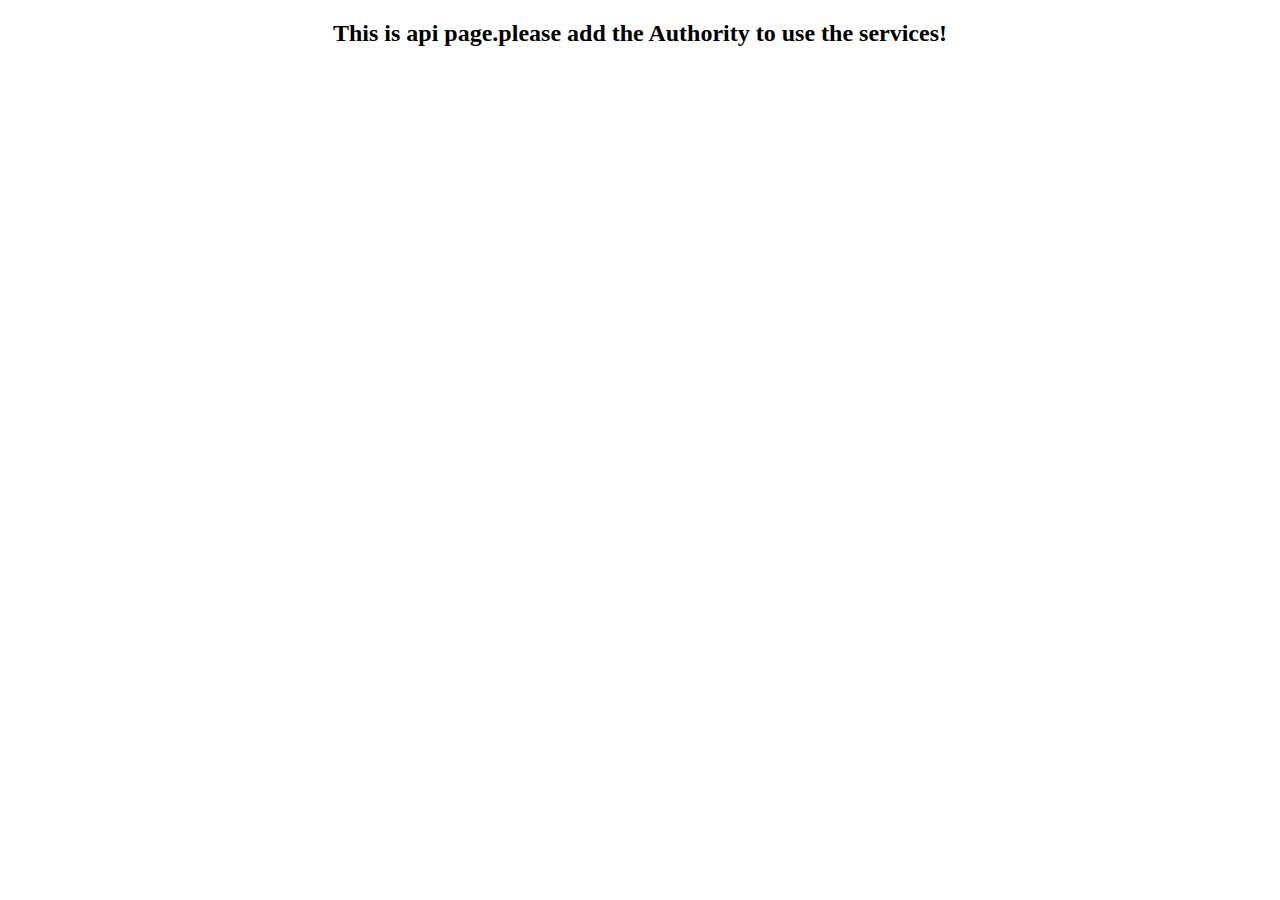
<file: api/index.html>
<!DOCTYPE html>
<html lang="en">
<head>
    <meta charset="UTF-8">
    <!--For Responsive-->

    <title></title>


</head>
<body>

   <h2 style="text-align: center">This is api page.please add the Authority to use the services!</h2>

</body>
</html>
</file>
